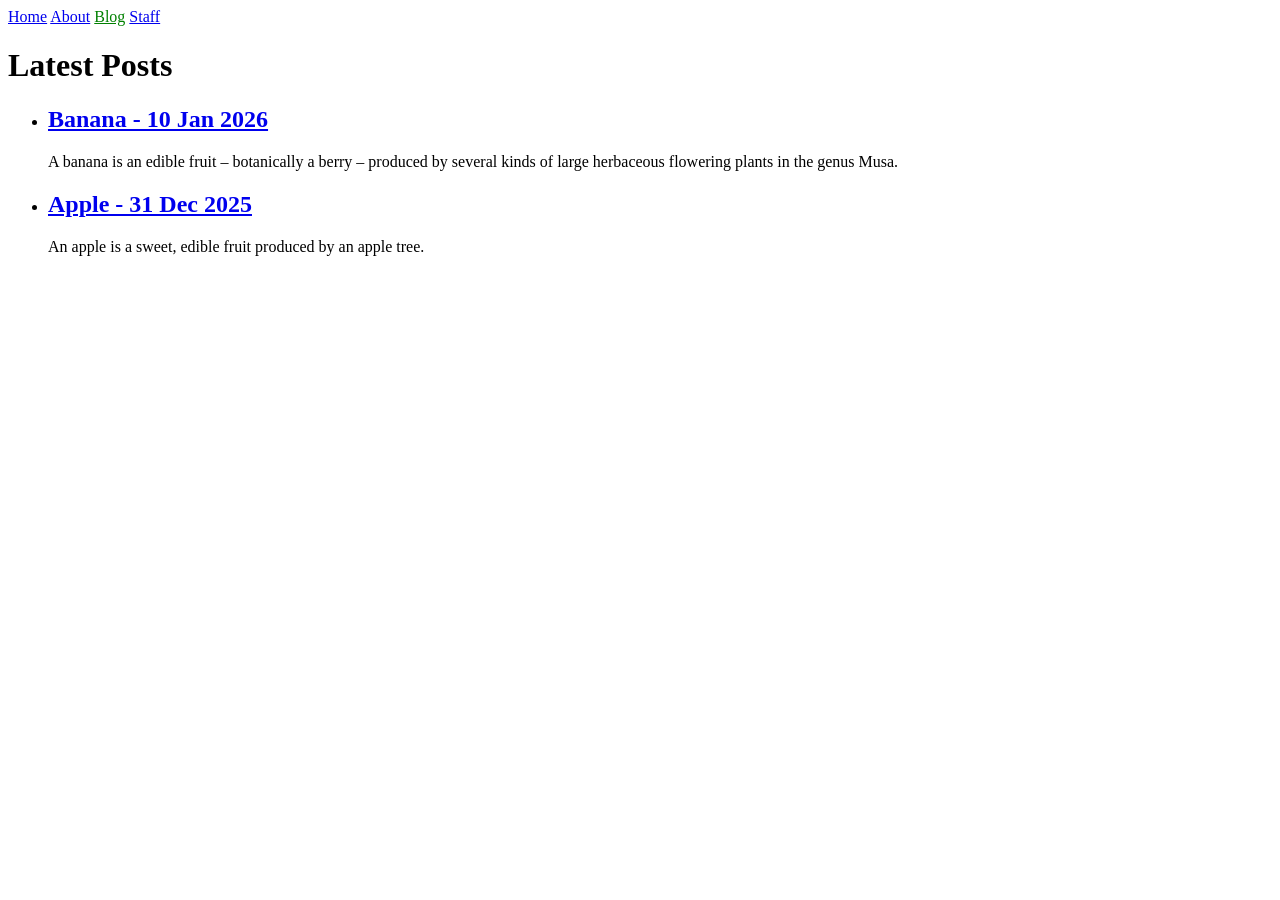
<file: blog.html>
<!doctype html>
<html>
  <head>
    <meta charset="utf-8">
    <title>Blog</title>
    <link rel="stylesheet" href="/assets/css/styles.css">
  </head>
  <body>
    <nav>
  
    <a href="/">Home</a>
  
    <a href="/about.html">About</a>
  
    <a href="/blog.html" class="current">Blog</a>
  
    <a href="/staff.html">Staff</a>
  
</nav>
    <h1>Latest Posts</h1>

<ul>
  
    <li>
      <h2><a href="/2026/01/10/banana.html">Banana - 10 Jan 2026</a></h2>
      <p>A banana is an edible fruit – botanically a berry – produced by several
kinds of large herbaceous flowering plants in the genus Musa.</p>

    </li>
  
    <li>
      <h2><a href="/2025/12/31/apple.html">Apple - 31 Dec 2025</a></h2>
      <p>An apple is a sweet, edible fruit produced by an apple tree.</p>

    </li>
  
</ul>
  </body>
</html>
</file>
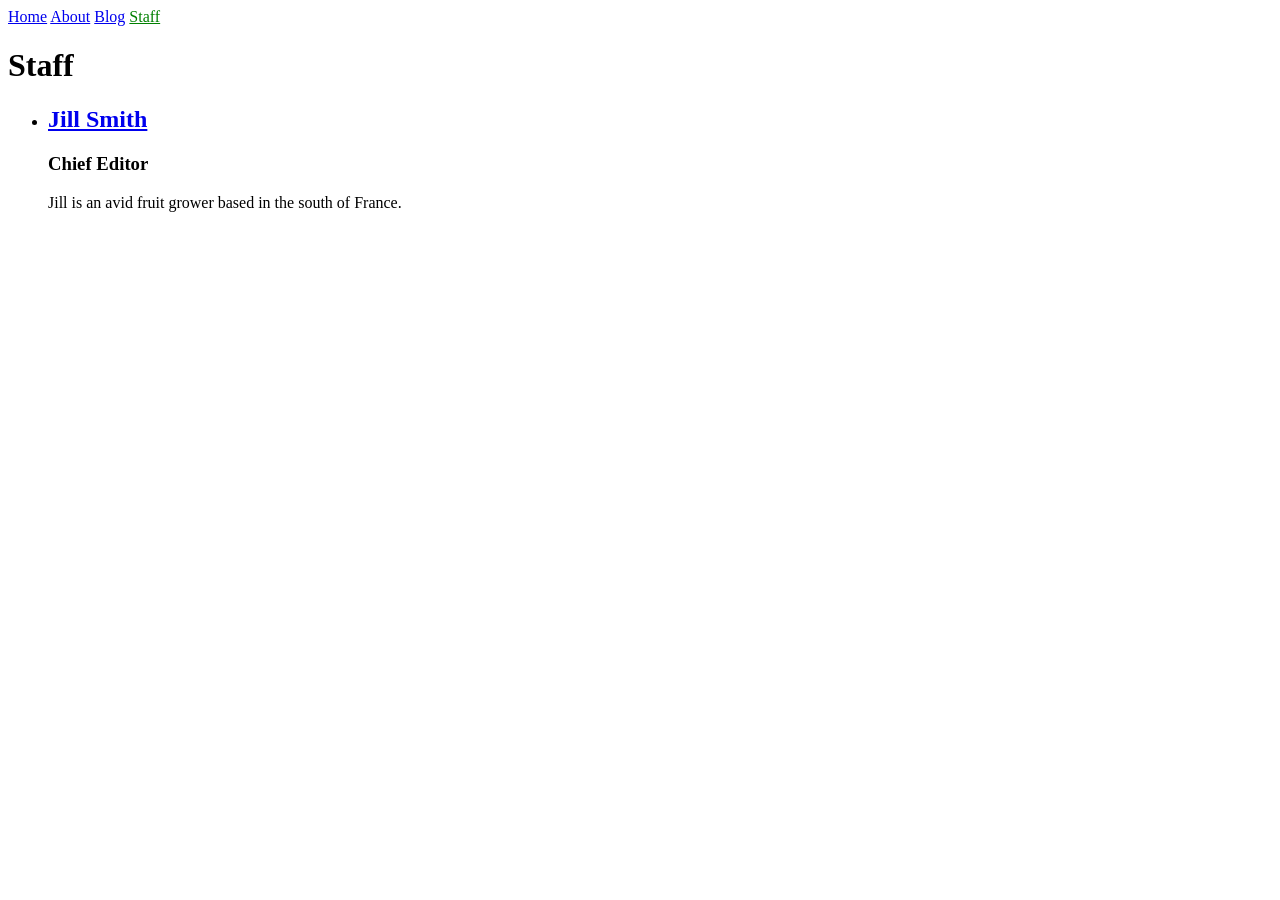
<file: staff.html>
<!doctype html>
<html>
  <head>
    <meta charset="utf-8">
    <title>Staff</title>
    <link rel="stylesheet" href="/assets/css/styles.css">
  </head>
  <body>
    <nav>
  
    <a href="/">Home</a>
  
    <a href="/about.html">About</a>
  
    <a href="/blog.html">Blog</a>
  
    <a href="/staff.html" class="current">Staff</a>
  
</nav>
    <h1>Staff</h1>

<ul>
  
    <li>
      <h2><a href="/authors/jill.html">Jill Smith</a></h2>
      <h3>Chief Editor</h3>
      <p><p>Jill is an avid fruit grower based in the south of France.</p>
</p>
    </li>
  
</ul>
  </body>
</html>
</file>
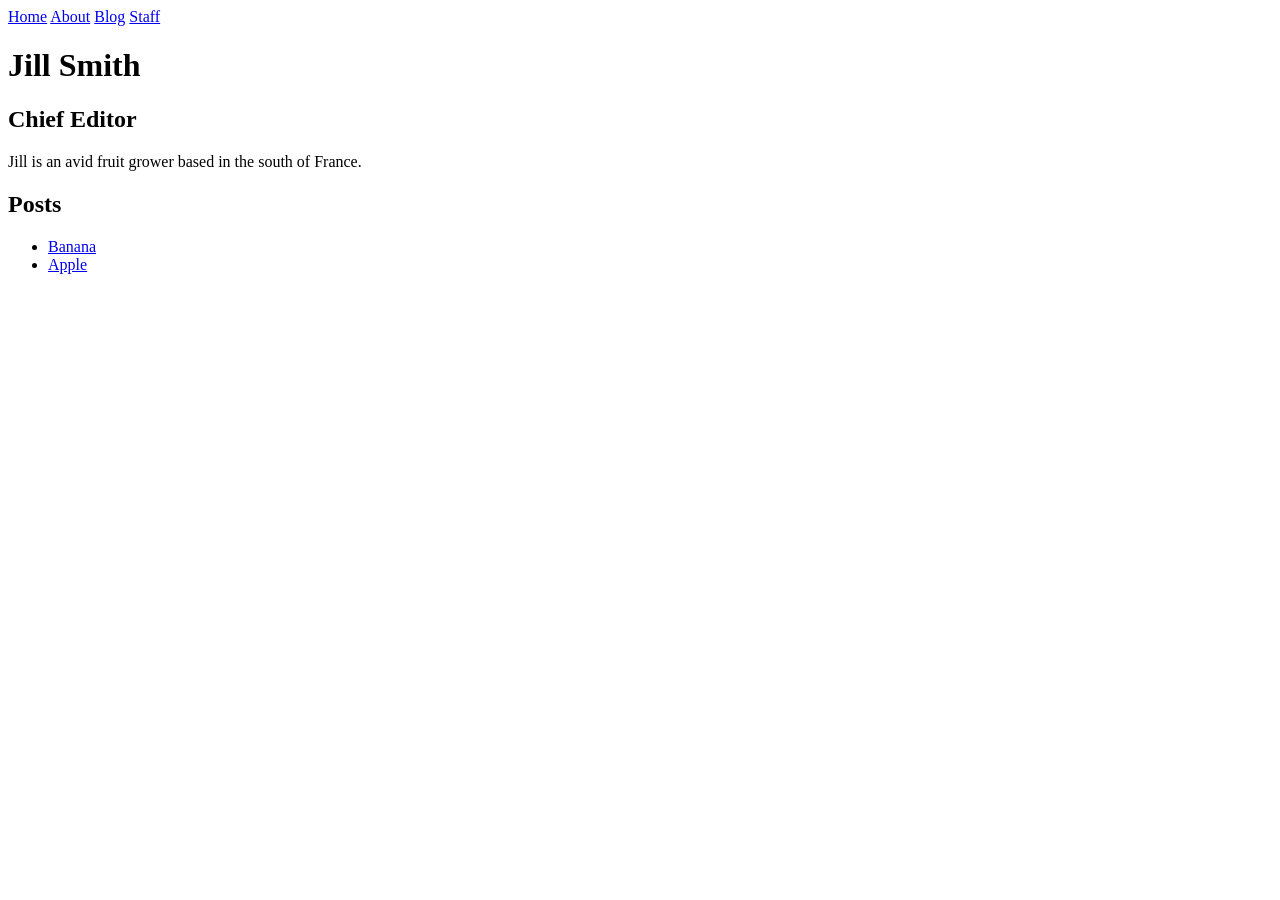
<file: authors/jill.html>
<!doctype html>
<html>
  <head>
    <meta charset="utf-8">
    <title>Jill</title>
    <link rel="stylesheet" href="/assets/css/styles.css">
  </head>
  <body>
    <nav>
  
    <a href="/">Home</a>
  
    <a href="/about.html">About</a>
  
    <a href="/blog.html">Blog</a>
  
    <a href="/staff.html">Staff</a>
  
</nav>
    <h1>Jill Smith</h1>
<h2>Chief Editor</h2>

<p>Jill is an avid fruit grower based in the south of France.</p>


<h2>Posts</h2>
<ul>
  
  
    <li><a href="/2026/01/10/banana.html">Banana</a></li>
  
    <li><a href="/2025/12/31/apple.html">Apple</a></li>
  
</ul>
  </body>
</html>
</file>
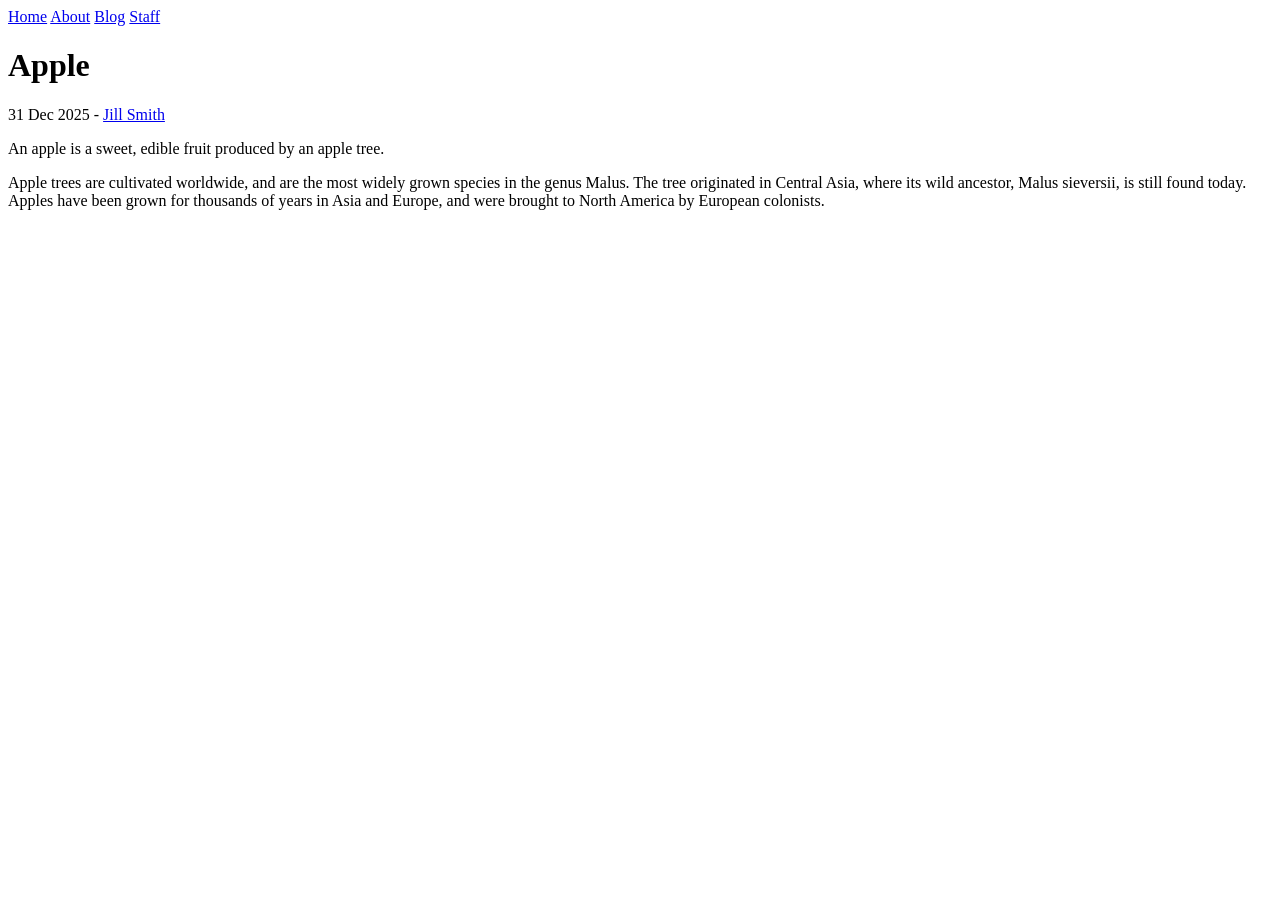
<file: 2025/12/31/apple.html>
<!doctype html>
<html>
  <head>
    <meta charset="utf-8">
    <title>Apple</title>
    <link rel="stylesheet" href="/assets/css/styles.css">
  </head>
  <body>
    <nav>
  
    <a href="/">Home</a>
  
    <a href="/about.html">About</a>
  
    <a href="/blog.html">Blog</a>
  
    <a href="/staff.html">Staff</a>
  
</nav>
    <h1>Apple</h1>

<p>
  31 Dec 2025
  
  
    - <a href="/authors/jill.html">Jill Smith</a>
  
</p>

<p>An apple is a sweet, edible fruit produced by an apple tree.</p>

<p>Apple trees are cultivated worldwide, and are the most widely grown
species in the genus Malus. The tree originated in Central Asia, where
its wild ancestor, Malus sieversii, is still found today. Apples have
been grown for thousands of years in Asia and Europe, and were brought
to North America by European colonists.</p>

  </body>
</html>
</file>
<file: assets/css/styles.css>
.current {
  color: green;
}

/*# sourceMappingURL=styles.css.map */
</file>
